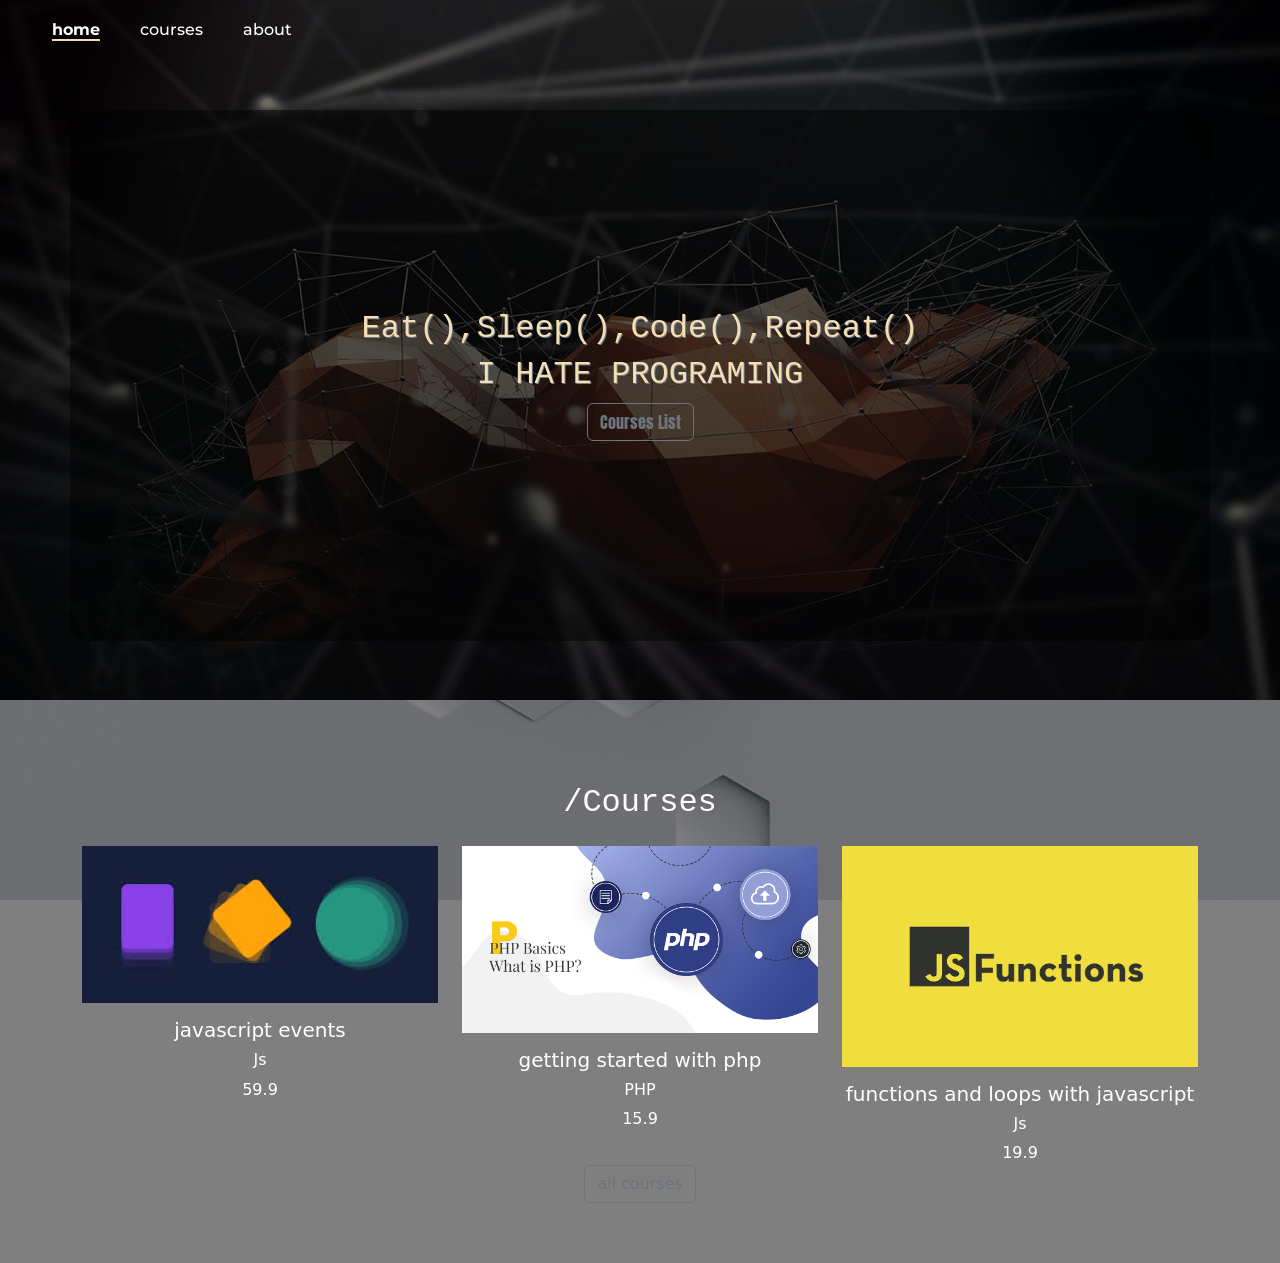
<file: home.html>
<!DOCTYPE html>
<html lang="en">

<head>
    <meta charset="UTF-8">
    <meta http-equiv="X-UA-Compatible" content="IE=edge">
    <meta name="viewport" content="width=device-width, initial-scale=1.0">
    <title>Document</title>
    <link rel="stylesheet" href="home.css">
    <link href="https://cdn.jsdelivr.net/npm/bootstrap@5.2.3/dist/css/bootstrap.min.css" rel="stylesheet"
        integrity="sha384-rbsA2VBKQhggwzxH7pPCaAqO46MgnOM80zW1RWuH61DGLwZJEdK2Kadq2F9CUG65" crossorigin="anonymous">
</head>

<body>
    <nav class="nav">
        <div>
            <ul>
                <li><a href="home.html"><b>home</b></a></li>
                <li><a href="courses.html">courses</a></li>
                <li><a href="">about</a></li>


            </ul>
        </div>
    </nav>
    <div class="home">
        <div id="header-text">
            <h2>Eat(),Sleep(),Code(),Repeat()
            </h2>
            <h2>I HATE PROGRAMING
            </h2>
            <button class="btn btn-outline-secondary" onclick="location.href='courses.html'">Courses List</button>
        </div>

    </div>
    <div class="transparent">
        <div class="container">
            <div class="row mt-4 elements">
                <h2 class="text-center mb-4">/Courses</h2>
                <div class="col-4">
                    <div class="w-100 text-center" id="firstCarousel">
                        <img width="100%" src="cssAnimation.png" alt="">
                        <h5>javascript events</h5>
                        <h6> Js</h6>
                        <span>59.9</span>
                    </div>
                </div>
                <div class="col-4">
                    <div class="w-100 text-center" id="secondCarousel">
                        <img width="100%" height="70%" src="phpBasics.png">
                        <h5>getting started with php</h5>
                        <h6> PHP</h6>
                        <span>15.9</span>
                    </div>

                </div>
                <div class="col-4">
                    <div class="w-100 text-center" id="thirdCarousel">
                        <img width="100%" height="70%" src="javascriptFunctions2.png" alt="">
                        <h5>functions and loops with javascript</h5>
                        <h6> Js</h6>
                        <span>19.9</span>
                    </div>
                </div><br>
                <div class="text-center">
                    <button class="btn btn-outline-secondary" onclick="location.href='courses.html'">all
                        courses</button>
                </div>
            </div>
        </div>
    </div>

    <script src="courses.js"></script>

    <script src="home.js"></script>
</body>

</html>
</file>
<file: home.css>
@import url('https://fonts.googleapis.com/css2?family=Anton&display=swap');
@import url('https://fonts.googleapis.com/css2?family=Montserrat:wght@500&display=swap');

.nav li {
    display: inline;

}

nav {

    float: right;
    width: 100%;
    margin-top: 0px;

}

ul {
    list-style-type: none;

    overflow: hidden;

    padding-left: 60%;
}

li {
    float: left;


}

li a {
    display: block;
    color: white;
    text-align: center;
    padding: 18px 20px;
    text-decoration: none;
    font-family: "Montserrat", sans-serif;
    font-weight: 500;
    font-size: 16px;

}

b {
    color: white;
    border-bottom: 2px solid wheat;
    font-weight: normal;

}

a:hover {
    background-color: wheat;
    color: black;
}

b:hover {
    background-color: wheat;
    color: black;
}

.home {
    padding-top: 100px;
    height: 700px;
    text-align: center;
    text-align: center;
    background: linear-gradient(rgba(0, 0, 0, 0.3), rgba(0, 0, 0, 0.4)),
        url(./bacck.jpg)center/cover fixed no-repeat;

    color: black;
    text-shadow: 1px 1px #6E7889;

}

#header-text {

    color: wheat;
    font-family: "Anton", sans-serif;
    font-weight: bolder;
    animation-name: fadeInDown;
    animation-duration: 2s;
    background-color: rgba(0.5, 0, 0, 0.5);
    padding: 200px;
    border-radius: 15px;
    margin: 10px 70px;


}

img {
    margin: 0px 0px 15px 0px;
}

h5 {
    color: wheat;
}

h6 {
    color: rgb(53, 50, 46);
}


h2 {
    font-family: 'Courier New', Courier, monospace;
}



h3 {
    padding: 30px;

    text-align: center;
    color: #B0B0B0;
    font-size: 35px;
    font-family: "Montserrat", sans-serif;
}

.container {
    max-width: 1140px;
}

.transparent {
    background-size: cover;
    text-align: center;
    background: linear-gradient(rgba(0, 0, 0, 0.5), rgba(0, 0, 0, 0.5)),
        url(./back2.jpg)center/cover fixed no-repeat;
    padding: 60px 0;
    color: white;

}
</file>
